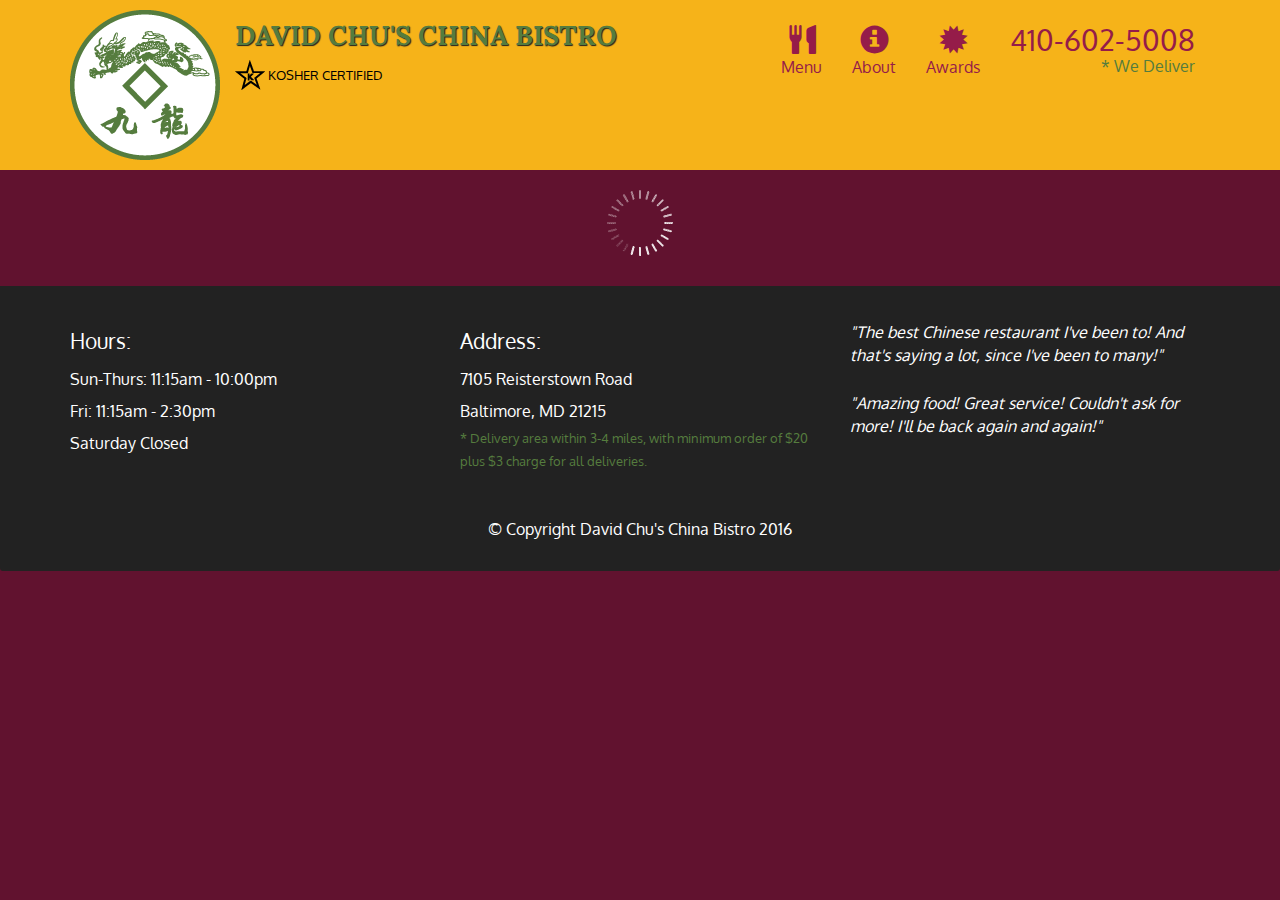
<file: mod-5-soln/index.html>
<!DOCTYPE html>
<html lang="en">
  <head>
    <meta charset="utf-8">
    <meta http-equiv="X-UA-Compatible" content="IE=edge">
    <meta name="viewport" content="width=device-width, initial-scale=1">
    <title>David Chu's China Bistro</title>
    <link rel="stylesheet" href="css/bootstrap.min.css">
    <link rel="stylesheet" href="css/styles.css">
    <link href='https://fonts.googleapis.com/css?family=Oxygen:400,300,700' rel='stylesheet' type='text/css'>
    <link href='https://fonts.googleapis.com/css?family=Lora' rel='stylesheet' type='text/css'>
  </head>
<body>
  <header>
    <nav id="header-nav" class="navbar navbar-default">
      <div class="container">
        <div class="navbar-header">
          <a href="index.html" class="pull-left visible-md visible-lg">
            <div id="logo-img" alt="Logo image"></div>
          </a>

          <div class="navbar-brand">
            <a href="index.html"><h1>David Chu's China Bistro</h1></a>
            <p>
              <img src="images/star-k-logo.png" alt="Kosher certification">
              <span>Kosher Certified</span>
            </p>
          </div>

          <button id="navbarToggle" type="button" class="navbar-toggle collapsed" data-toggle="collapse" data-target="#collapsable-nav" aria-expanded="false">
            <span class="sr-only">Toggle navigation</span>
            <span class="icon-bar"></span>
            <span class="icon-bar"></span>
            <span class="icon-bar"></span>
          </button>
        </div>
        
        <div id="collapsable-nav" class="collapse navbar-collapse">
           <ul id="nav-list" class="nav navbar-nav navbar-right">
            <li id="navHomeButton" class="visible-xs active">
              <a href="index.html">
                <span class="glyphicon glyphicon-home"></span> Home</a>
            </li>
            <li id="navMenuButton">
              <a href="#" onclick="$dc.loadMenuCategories();">
                <span class="glyphicon glyphicon-cutlery"></span><br class="hidden-xs"> Menu</a>
            </li>
            <li>
              <a href="#">
                <span class="glyphicon glyphicon-info-sign"></span><br class="hidden-xs"> About</a>
            </li>
            <li>
              <a href="#">
                <span class="glyphicon glyphicon-certificate"></span><br class="hidden-xs"> Awards</a>
            </li>
            <li id="phone" class="hidden-xs">
              <a href="tel:410-602-5008">
                <span>410-602-5008</span></a><div>* We Deliver</div>
            </li>
          </ul><!-- #nav-list -->
        </div><!-- .collapse .navbar-collapse -->
      </div><!-- .container -->
    </nav><!-- #header-nav -->
  </header>

  <div id="call-btn" class="visible-xs">
    <a class="btn" href="tel:410-602-5008">
    <span class="glyphicon glyphicon-earphone"></span>
    410-602-5008
    </a>
  </div>
  <div id="xs-deliver" class="text-center visible-xs">* We Deliver</div>

  <div id="main-content" class="container"></div>

  <footer class="panel-footer">
    <div class="container">
      <div class="row">
        <section id="hours" class="col-sm-4">
          <span>Hours:</span><br>
          Sun-Thurs: 11:15am - 10:00pm<br>
          Fri: 11:15am - 2:30pm<br>
          Saturday Closed
          <hr class="visible-xs">
        </section>
        <section id="address" class="col-sm-4">
          <span>Address:</span><br>
          7105 Reisterstown Road<br>
          Baltimore, MD 21215
          <p>* Delivery area within 3-4 miles, with minimum order of $20 plus $3 charge for all deliveries.</p>
          <hr class="visible-xs">
        </section>
        <section id="testimonials" class="col-sm-4">
          <p>"The best Chinese restaurant I've been to! And that's saying a lot, since I've been to many!"</p>
          <p>"Amazing food! Great service! Couldn't ask for more! I'll be back again and again!"</p>
        </section>
      </div>
      <div class="text-center">&copy; Copyright David Chu's China Bistro 2016</div>
    </div>
  </footer>

  <!-- jQuery (Bootstrap JS plugins depend on it) -->
  <script src="js/jquery-2.1.4.min.js"></script>
  <script src="js/bootstrap.min.js"></script>
  <script src="js/ajax-utils.js"></script>
  <script src="js/script.js"></script>
</body>
</html>
</file>
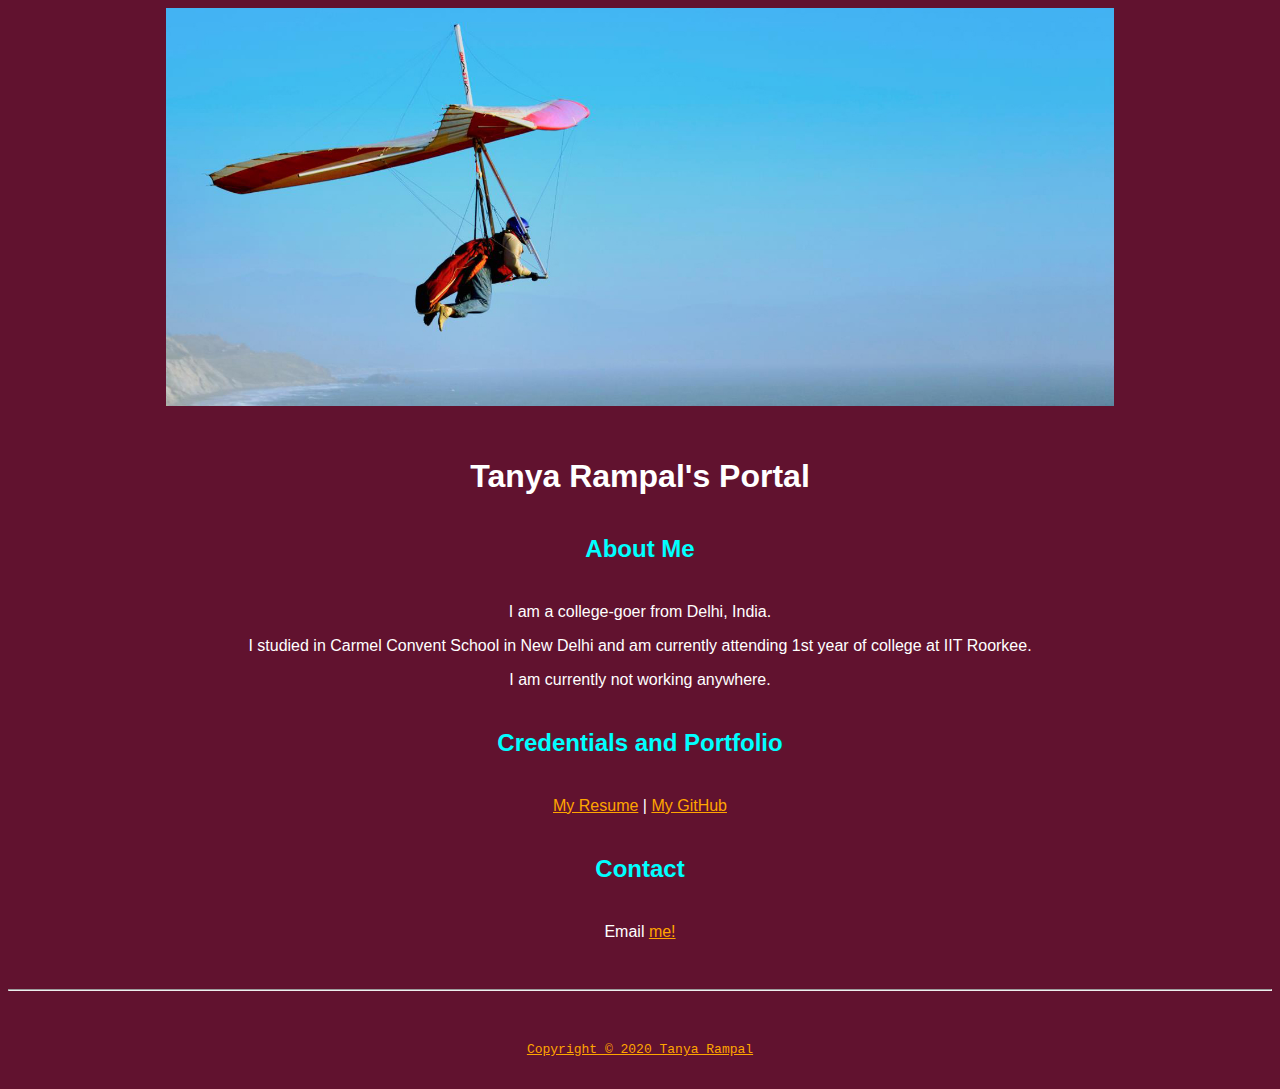
<file: project1/index.html>
<!doctype html>

<!-- this is a comment for human! -->

<html lang="en">

  <header>
    <title>Tanya Rampal's Portal</title>
    <link rel="stylesheet" href="css/master.css">
    <link rel="FaviconIcon" href="favicon.ico" type="image/x-icon">
    <link rel="shortcut" href="favicon.ico" type="image/x-icon">
    <meta name="viewport" content="width=device-width, initial-scale=1, shrink-to-fit=no">
    <meta name="name" content="Tanya Rampal">
    <meta name="robots" content="noindex, nofollow">
  </header>

  <body>
    <img src="images/banner.jpg" width="75%" alt="banner">
    <h1>Tanya Rampal's Portal</h1>
    <h2>About Me</h2>
    <p>I am a college-goer from Delhi, India.</p>
    <p>I studied in Carmel Convent School in New Delhi and am currently
      attending 1st year of college at IIT Roorkee.</p>
    <p>I am currently not working anywhere.</p>

    <h2>Credentials and Portfolio</h2>
    <p><a href="resume.html">My Resume</a> | <a href="https://github.com//TanyaRampal" target="_blank">My GitHub</a></p>
    <h2>Contact</h2>
    <p>Email <a href="mailto:tanyarampal@09@gmail.com">me!</p>



  </body>

  <footer>
    <hr>
    <code> Copyright &copy; 2020 Tanya Rampal</code>
  </footer>

</html>
</file>
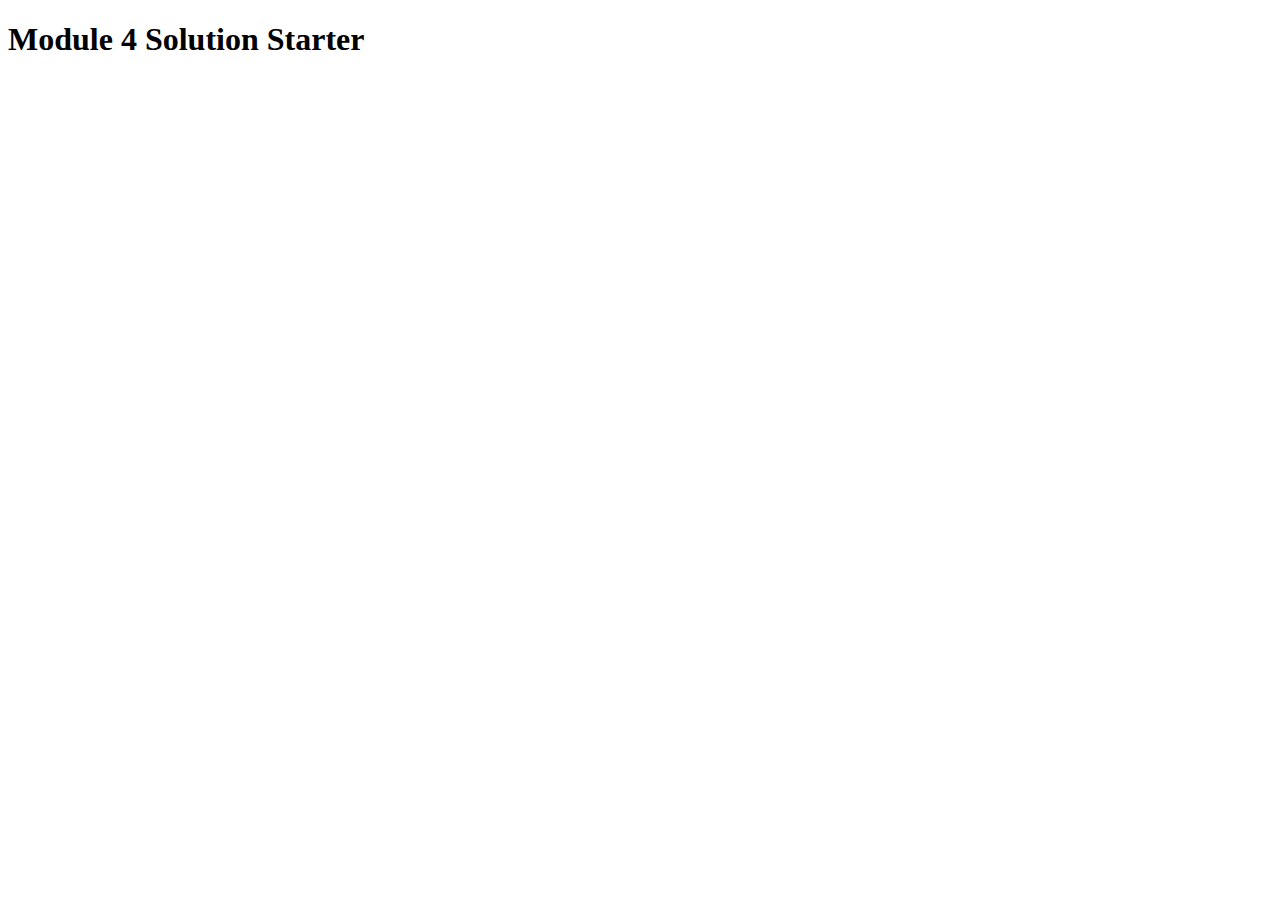
<file: mod-4-soln/harder/index.html>
<!DOCTYPE html>
<html>
<head>
  <meta charset="utf-8">
  <title>Module 4 Solution Starter</title>
  <script>
    var names = []; // DO NOT REMOVE
  </script>
  <script src="SpeakHello.js"></script>
  <script src="SpeakGoodBye.js"></script>
  <script src="script.js"></script>
</head>
<body>
  <h1>Module 4 Solution Starter</h1>
</body>
</html>
</file>
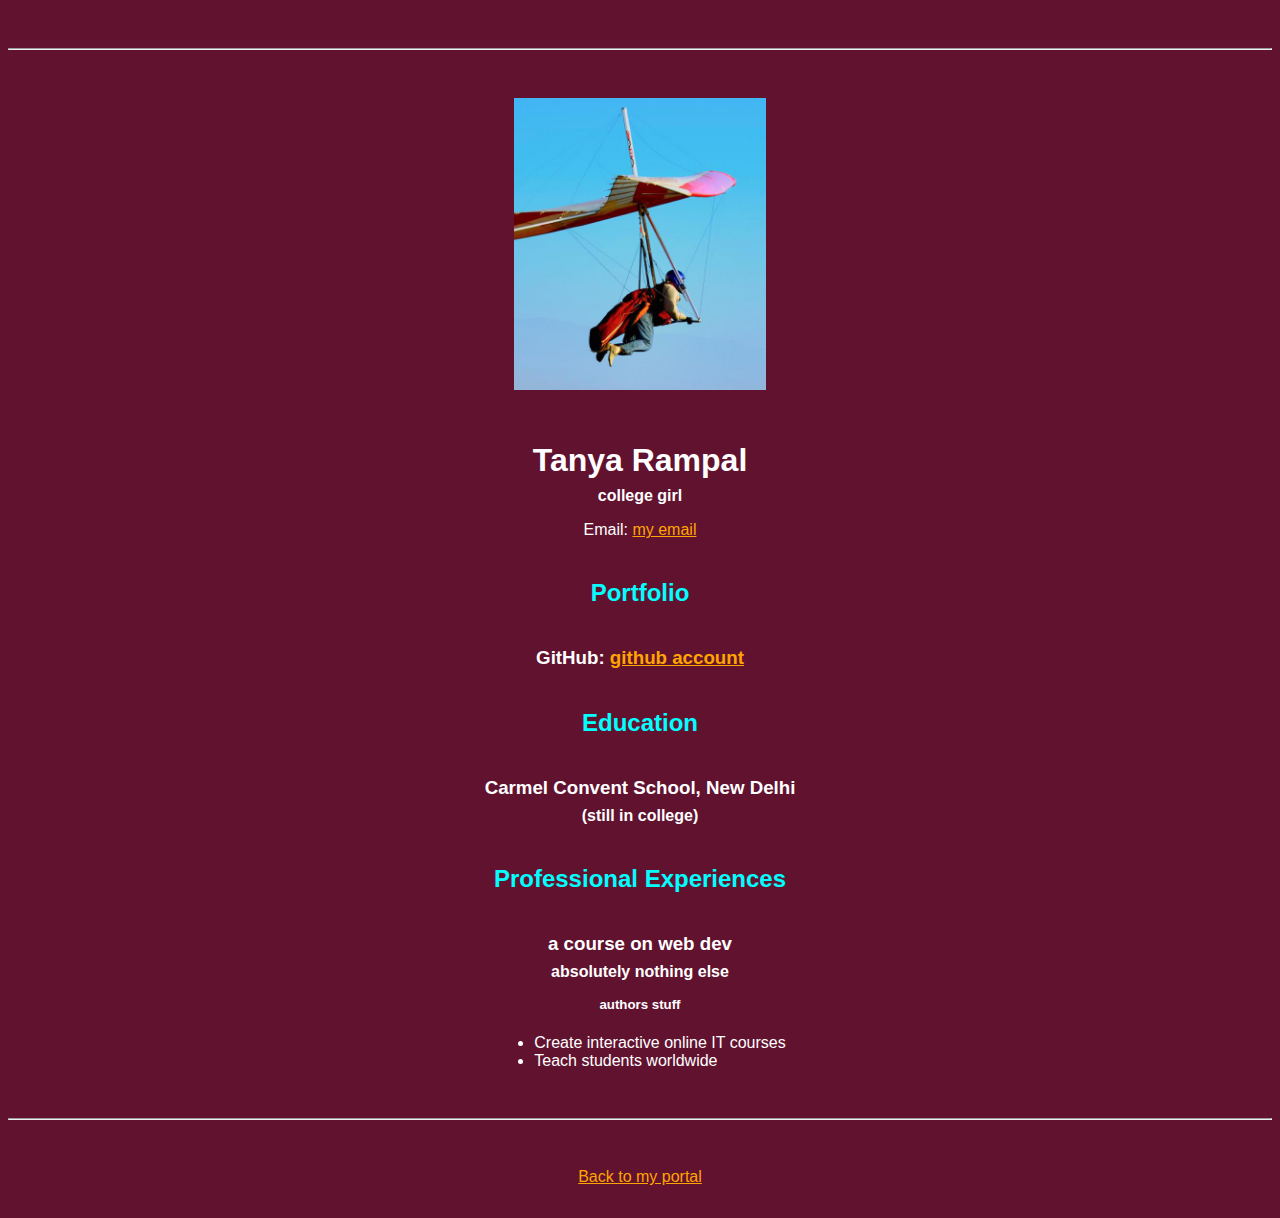
<file: project1/resume.html>
<!doctype html>

<!-- this is a comment for human! -->

<html lang="en">

  <header>
    <title>Tanya Rampal's Resume</title>
    <link rel="stylesheet" href="css/master.css">
    <link rel="FaviconIcon" href="favicon.ico" type="image/x-icon">
    <link rel="shortcut" href="favicon.ico" type="image/x-icon">
    <meta name="viewport" content="width=device-width, initial-scale=1, shrink-to-fit=no">
    <meta name="name" content="Tanya Rampal">
    <meta name="robots" content="noindex, nofollow">
  </header>

  <body>
    <hr>

    <img src="images/headshot.jpg" alt="my headshot" width="20%">

    <h1>Tanya Rampal</h1>
    <h4>college girl</h4>

    <p>Email: <a href="mailto:tanyarampal09@gmail.com" target="_blank">my email</a></p>
    <!-- don't post physical address, personal phone number or other personal information on the web! -->

    <h2>Portfolio</h2>
      <h3>GitHub: <a href="https://github.com/TanyaRampal" target="_blank">github account</a></h3>

    <h2>Education</h2>

    <h3>Carmel Convent School, New Delhi</h3>
    <h4> (still in college)</h4>

    <h2>Professional Experiences</h2>

    <h3>a course on web dev</h3>
    <h4>absolutely nothing else</h4>
    <h5> authors stuff</h5>
      <ul>
        <li>Create interactive online IT courses</li>
        <li>Teach students worldwide</li>
      </ul>


  <footer>
  <hr>
  <p><a href="index.html">Back to my portal</a><p>
  </footer>

</html>
</file>
<file: mod-5-soln/css/styles.css>
body {
  font-size: 16px;
  color: #fff;
  background-color: #61122f;
  font-family: 'Oxygen', sans-serif;
}

/** HEADER **/
#header-nav {
  background-color: #f6b319;
  border-radius: 0;
  border: 0;
}

#logo-img {
  background: url('../images/restaurant-logo_large.png') no-repeat;
  width: 150px;
  height: 150px;
  margin: 10px 15px 10px 0;
}

.navbar-brand {
  padding-top: 25px;
}
.navbar-brand h1 { /* Restaurant name */
  font-family: 'Lora', serif;
  color: #557c3e;
  font-size: 1.5em;
  text-transform: uppercase;
  font-weight: bold;
  text-shadow: 1px 1px 1px #222;
  margin-top: 0;
  margin-bottom: 0;
  line-height: .75;
}
.navbar-brand a:hover, .navbar-brand a:focus {
  text-decoration: none;
}
.navbar-brand p { /* Kosher cert */
  color: #000;
  text-transform: uppercase;
  font-size: .7em;
  margin-top: 15px;
}
.navbar-brand p span { /* Star-K */
  vertical-align: middle;
}

#nav-list {
  margin-top: 10px;
}
#nav-list a {
  color: #951C49;
  text-align: center;
}
#nav-list a:hover {
  background: #E7E7E7;
}
#nav-list a span {
  font-size: 1.8em;
}

#phone {
  margin-top: 5px;
}
#phone a { /* Phone number */
  text-align: right;
  padding-bottom: 0;
}
#phone div { /* We Deliver */
  color: #557c3e;
  text-align: right;
  padding-right: 15px;
}

.navbar-header button.navbar-toggle, .navbar-header .icon-bar {
  border: 1px solid #61122f;
}
.navbar-header button.navbar-toggle {
  clear: both;
  margin-top: -30px;
}
/* END HEADER */

/* FOOTER */
.panel-footer {
  margin-top: 30px;
  padding-top: 35px;
  padding-bottom: 30px;
  background-color: #222;
  border-top: 0;
}
.panel-footer div.row {
  margin-bottom: 35px;
}
#hours, #address {
  line-height: 2;
}
#hours > span, #address > span {
  font-size: 1.3em;
}
#address p {
  color: #557c3e;
  font-size: .8em;
  line-height: 1.8;
}
#testimonials {
  font-style: italic;
}
#testimonials p:nth-child(2) {
  margin-top: 25px;
}
/* END FOOTER */



/* HOME PAGE */
.container .jumbotron {
  box-shadow: 0 0 50px #3F0C1F;
  border: 2px solid #3F0C1F;
}

#menu-tile, #specials-tile, #map-tile {
  height: 250px;
  width: 100%;
  margin-bottom: 15px;
  position: relative;
  border: 2px solid #3F0C1F;
  overflow: hidden;
}
#menu-tile:hover, #specials-tile:hover, #map-tile:hover {
  box-shadow: 0 1px 5px 1px #cccccc;
}
#menu-tile {
  background: url('../images/menu-tile.jpg') no-repeat;
  background-position: center;
}
#specials-tile {
  background: url('../images/specials-tile.jpg') no-repeat;
  background-position: center;
}
#menu-tile span, #specials-tile span, #map-tile span {
  position: absolute;
  bottom: 0;
  right: 0;
  width: 100%;
  text-align: center;
  font-size: 1.6em;
  text-transform: uppercase;
  background-color: #000;
  color: #fff;
  opacity: .8;
}
/* END HOME PAGE */

/* MENU CATEGORIES PAGE */
.category-tile { 
  position: relative;
  border: 2px solid #3F0C1F;
  overflow: hidden;
  width: 200px;
  height: 200px;
  margin: 0 auto 15px;
}
.category-tile span {
  position: absolute;
  bottom: 0;
  right: 0;
  width: 100%;
  text-align: center;
  font-size: 1.2em;
  text-transform: uppercase;
  background-color: #000;
  color: #fff;
  opacity: .8;
}
.category-tile:hover {
  box-shadow: 0 1px 5px 1px #cccccc;
}

#menu-categories-title + div {
  margin-bottom: 50px;
}
/* END MENU CATEGORIES PAGE */

/* SINGLE CATEGORY PAGE */
.menu-item-tile {
  margin-bottom: 25px;
}
.menu-item-tile hr {
  width: 80%;
}
.menu-item-tile .menu-item-price {
  font-size: 1.1em;
  text-align: right;
  margin-top: -15px;
  margin-right: -15px;
}
.menu-item-tile .menu-item-price span {
  font-size: .6em;
}
.menu-item-photo {
  position: relative;
  border: 2px solid #3F0C1F; 
  overflow: hidden;
  padding: 0;
  margin-right: -15px;
  margin-left: auto;
  margin-bottom: 20px;
  max-width: 250px;
}
.menu-item-photo div {
  position: absolute;
  bottom: 0;
  right: 0;
  width: 80px;
  background-color: #557c3e;
  text-align: center;
}
.menu-item-description {
  padding-right: 30px;
}
h3.menu-item-title {
  margin: 0 0 10px;
}
.menu-item-details {
  font-size: .9em;
  font-style: italic;
}
/* END SINGLE CATEGORY PAGE */


/********** Large devices only **********/
@media (min-width: 1200px) {
  .container .jumbotron {
    background: url('../images/jumbotron_1200.jpg') no-repeat;
    height: 675px;
  }
}

/********** Medium devices only **********/
@media (min-width: 992px) and (max-width: 1199px) {
  /* Header */
  #logo-img {
    background: url('../images/restaurant-logo_medium.png') no-repeat;
    width: 100px;
    height: 100px;
    margin: 5px 5px 5px 0;
  }
  /* End Header */

  /* Home Page */
  .container .jumbotron {
    background: url('../images/jumbotron_992.jpg') no-repeat;
    height: 558px;
  }
  /* End Home Page */
}

/********** Small devices only **********/
@media (min-width: 768px) and (max-width: 991px) {
  /* Home Page */
  .container .jumbotron {
    background: url('../images/jumbotron_768.jpg') no-repeat;
    height: 432px;
  }
  /* End Home Page */
}

/********** Extra small devices only **********/
@media (max-width: 767px) {
  /* Header */
  .navbar-brand {
    padding-top: 10px;
    height: 80px;
  }
  .navbar-brand h1 { /* Restaurant name */
    padding-top: 10px;
    font-size: 5vw; /* 1vw = 1% of viewport width */
  }
  .navbar-brand p { /* Kosher cert */
    font-size: .6em;
    margin-top: 12px;
  }
  .navbar-brand p img { /* Star-K */
    height: 20px;
  }

  #collapsable-nav a { /* Collapsed nav menu text */
    font-size: 1.2em;
  }
  #collapsable-nav a span { /* Collapsed nav menu glyph */
    font-size: 1em;
    margin-right: 5px;
  }

  #call-btn > a {
    font-size: 1.5em;
    display: block;
    margin: 0 20px;
    padding: 10px;
    border: 2px solid #fff;
    background-color: #f6b319;
    color: #951c49;
  }
  #xs-deliver {
    margin-top: 5px;
    font-size: .7em;
    letter-spacing: .1em;
    text-transform: uppercase;
  }
  /* End Header */

  /* Footer */
  .panel-footer section {
    margin-bottom: 30px;
    text-align: center;
  }
  .panel-footer section:nth-child(3) {
    margin-bottom: 0; /* margin already exists on the whole row */
  }
  .panel-footer section hr {
    width: 50%;
  }
  /* End Footer */

  /* Home Page */
  .container .jumbotron {
    margin-top: 30px;
    padding: 0;
  }
  #menu-tile, #specials-tile {
    width: 360px;
    margin: 0 auto 15px;
  }

  .menu-item-photo {
    margin-right: auto;
  }
  .menu-item-tile .menu-item-price {
    text-align: center;
  }
  .menu-item-description {
    text-align: center;;
  }
}


/********** Super extra small devices Only :-) (e.g., iPhone 4) **********/
@media (max-width: 479px) {
  /* Header */
  .navbar-brand h1 { /* Restaurant name */
    padding-top: 5px;
    font-size: 6vw;
  }
  /* End Header */
  
  /* Home page */
  #menu-tile, #specials-tile {
    width: 280px;
    margin: 0 auto 15px;
  }

  .col-xxs-12 {
    position: relative;
    min-height: 1px;
    padding-right: 15px;
    padding-left: 15px;
    float: left;
    width: 100%;
  }
}
</file>
<file: project1/css/master.css>
/* Cascading stylesheet for the website */

/* Text inside these asterisks and slashes are comments for human */

  a {
    color:#ffa500; /* This means we do not want hyperlinks to be underlined */
  }

  a:hover {
    color:yellow;
    /* set the text color to red here */
    text-decoration: none; /* This means we do not want hyperlinks to be underlined */
  }

  body {
    color:#fff;
    background-color: #61122f;
    font-family:Arial, Helvetica, sans-serif;
    text-align:center;

    /* set the font here */
    /* set the text alignment here */
   }

  footer {
    margin-top: 2rem;
    margin-bottom: 2rem;
  }

  h1 {
    margin-bottom: 0.5rem;
    margin-top: 3rem;
   }

  h2 {
    /* set the text color of to #075AAB here */
    margin-top:2.5rem;
    margin-bottom:2.5rem;
    color:#00ffff;
    /* set both the bottom margin and top margin to 2.5rem here */
   }

  h3 {
    margin-bottom: 0;
    margin-top: 2rem;
  }

  h4 {
    margin-bottom: 1rem;
    margin-top: 0.5rem;
  }

  h5 {
    margin-top: 0.5rem;
  }

  hr {
    margin-bottom: 3rem;
    margin-top: 3rem;
  }

  /* this controls how the bullet points in the resume page looks */
  ul {
    display: table;
    margin: 0 auto;
    text-align: left;
  }
</file>
